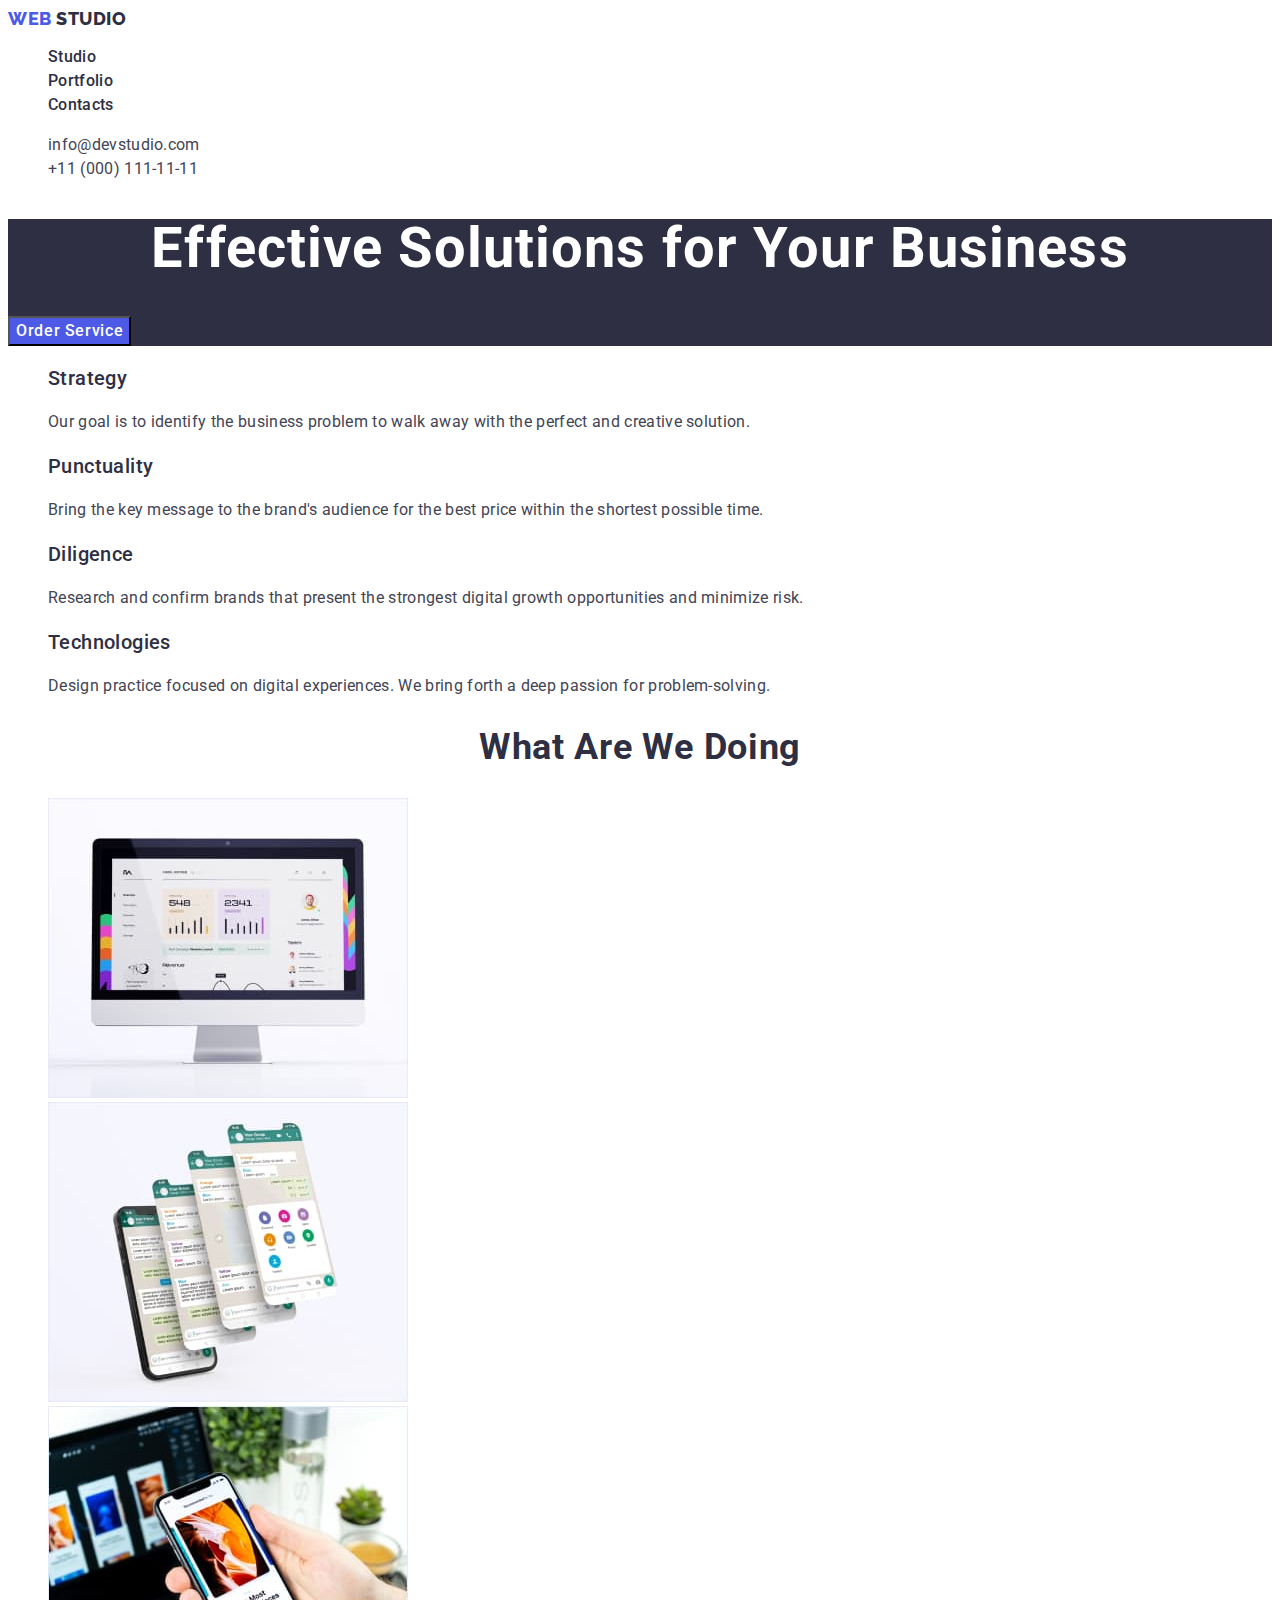
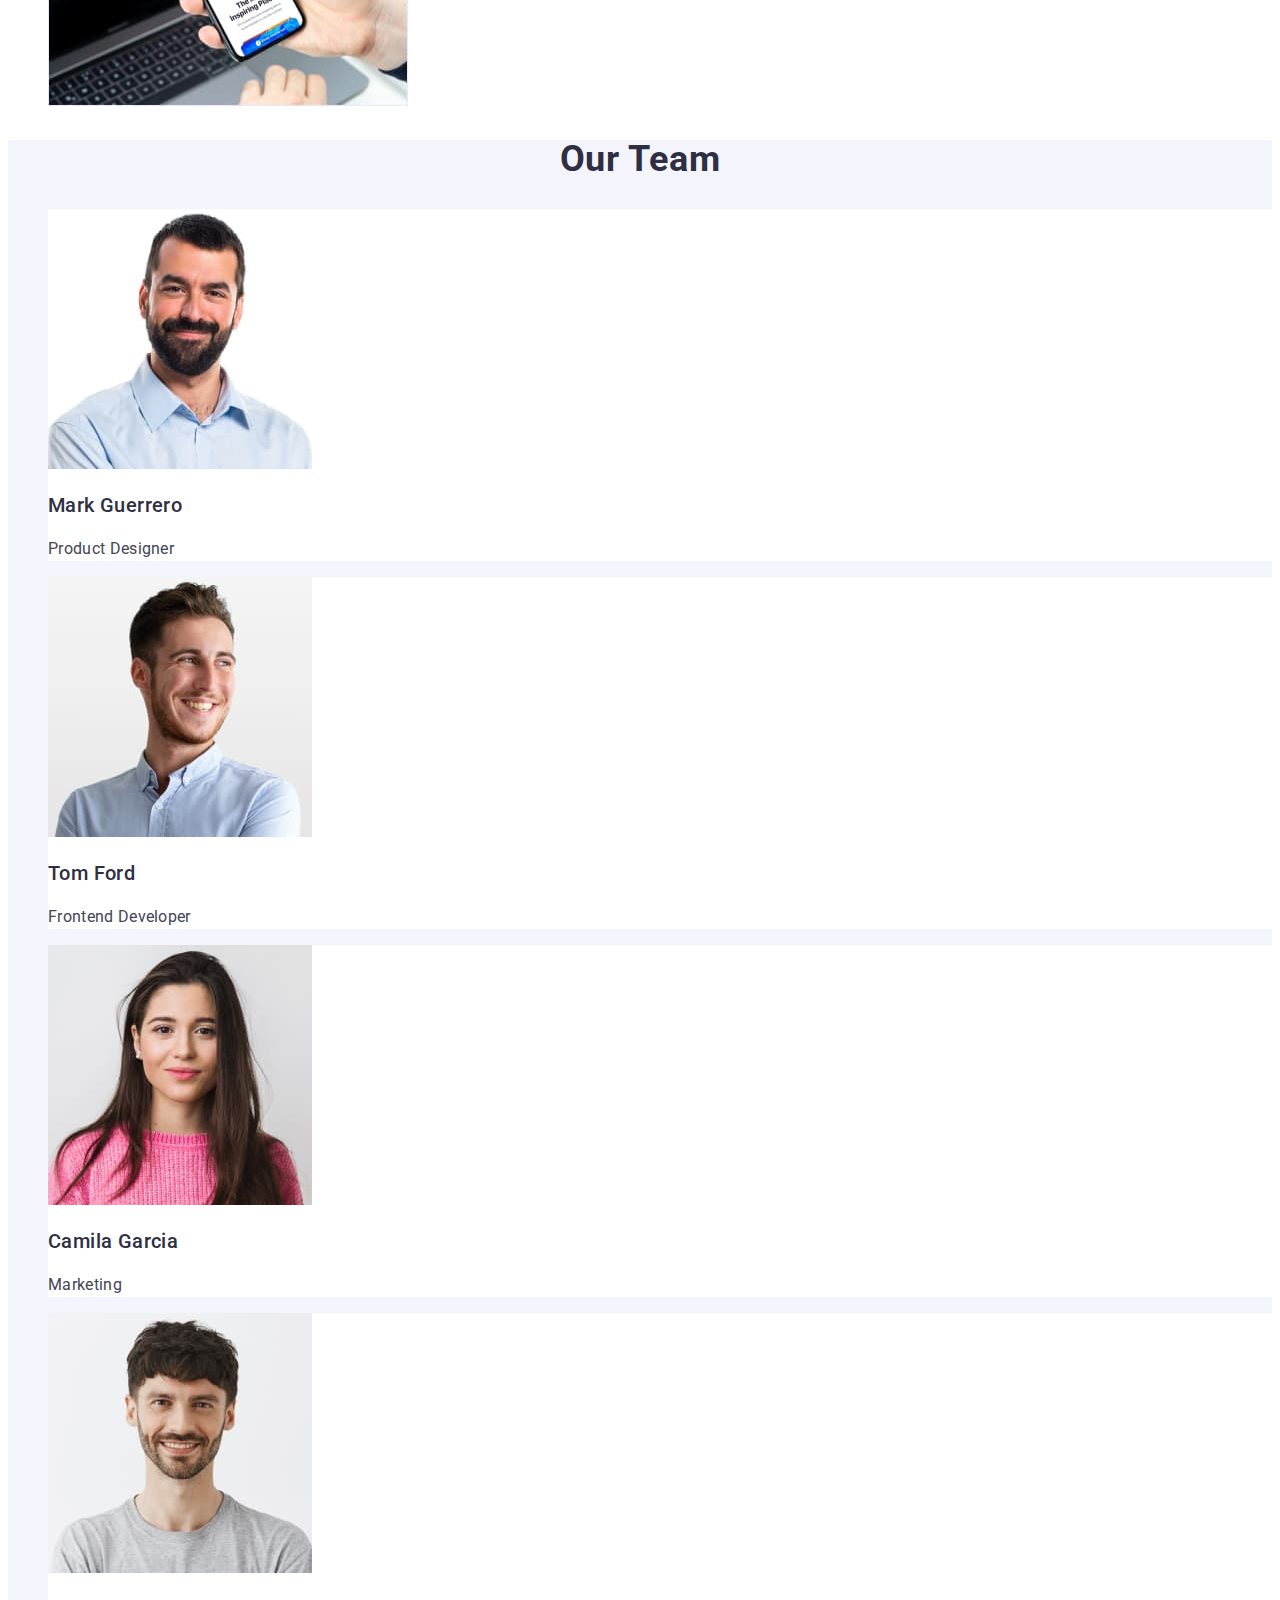
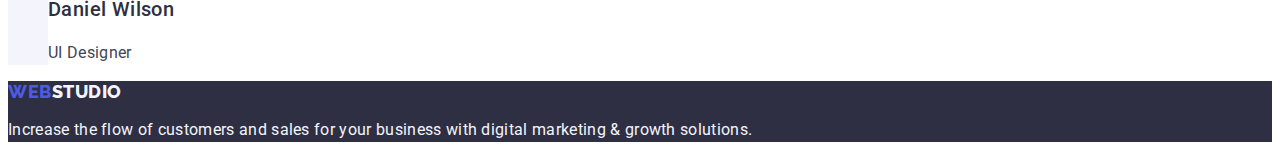
<file: index.html>
<!DOCTYPE html>
<html lang="en">
  <head>
    <meta charset="UTF-8" />
    <meta name="viewport" content="width=device-width, initial-scale=1.0" />
    <title>GOIT homework</title>
    <link rel="preconnect" href="https://fonts.googleapis.com" />
    <link rel="preconnect" href="https://fonts.gstatic.com" crossorigin />
    <link
      href="https://fonts.googleapis.com/css2?family=Raleway:wght@800&family=Roboto:wght@400;500;700;900&display=swap"
      rel="stylesheet"
    />
    <link rel="stylesheet" href="./css/styles.css" />
  </head>
  <body>
    <!-- header -->

    <header>
      <nav>
        <a class="link logo" href="./portfolio.html">
          Web
          <span class="logo-two">Studio</span></a
        >
        <ul class="list">
          <li class="nav-list-item">
            <a class="link list-position" href="./index.html">Studio</a>
          </li>

          <li class="nav-list-item">
            <a class="link list-position" href="./portfolio.html">Portfolio</a>
          </li>

          <li class="nav-list-item">
            <a class="link list-position" href="">Contacts</a>
          </li>
        </ul>
      </nav>

      <!-- phone,email -->

      <address class="addr">
        <ul class="list">
          <li class="address-item">
            <a class="link address-link" href="mailto:info@devstudio.com"
              >info@devstudio.com</a
            >
          </li>
          <li class="address-item">
            <a class="link address-link" href="tel:+110001111111"
              >+11 (000) 111-11-11</a
            >
          </li>
        </ul>
      </address>
    </header>

    <!-- Hero  -->

    <main>
      <section class="section-hero">
        <h1 class="hero-title">Effective Solutions for Your Business</h1>
        <button class="hero-btn" type="button">Order Service</button>
      </section>

      <!-- Effective  -->

      <section class="section-effective">
        <h2 hidden>advantages</h2>
        <ul class="list">
          <li>
            <h3 class="effective-list-title">Strategy</h3>
            <p class="effective-list-dscr">
              Our goal is to identify the business problem to walk away with the
              perfect and creative solution.
            </p>
          </li>
          <li>
            <h3 class="effective-list-title">Punctuality</h3>
            <p class="effective-list-dscr">
              Bring the key message to the brand's audience for the best price
              within the shortest possible time.
            </p>
          </li>
          <li>
            <h3 class="effective-list-title">Diligence</h3>
            <p class="effective-list-dscr">
              Research and confirm brands that present the strongest digital
              growth opportunities and minimize risk.
            </p>
          </li>
          <li>
            <h3 class="effective-list-title">Technologies</h3>
            <p class="effective-list-dscr">
              Design practice focused on digital experiences. We bring forth a
              deep passion for problem-solving.
            </p>
          </li>
        </ul>
      </section>

      <!-- Advantages -->

      <section class="section-advantages">
        <h2 class="advantages-title">What are we doing</h2>
        <ul class="list">
          <li class="advantages-list-item">
            <img
              class="adventages-list-img"
              src="./images/themostinspringplaces.jpg"
              alt="the most inspring places"
              width="360"
              height="300"
            />
          </li>
          <li class="advantages-list-item">
            <img
              class="adventages-list-img"
              src="./images/mobile.jpg"
              alt="mobile version of the site"
              width="360"
              height="300"
            />
          </li>
          <li class="advantages-list-item">
            <img
              class="adventages-list-img"
              src="./images/unique-design.jpg"
              alt="unique design"
              width="360"
              height="300"
            />
          </li>
        </ul>
      </section>

      <!-- Our Team -->

      <section class="section-team">
        <h2 class="team-title">Our Team</h2>
        <ul class="list">
          <li class="team-list-item">
            <img
              class="team-list-img"
              src="./images/designer.jpg"
              alt="Mark Guerrero Product Designer"
              width="264"
              height="260"
            />
            <h3 class="team-list-subtitle">Mark Guerrero</h3>
            <p class="team-list-text">Product Designer</p>
          </li>
          <li class="team-list-item">
            <img
              class="team-list-img"
              src="./images/deweloper.jpg"
              alt="Tom Ford Frontend Developer"
              width="264"
              height="260"
            />
            <h3 class="team-list-subtitle">Tom Ford</h3>
            <p class="team-list-text">Frontend Developer</p>
          </li>
          <li class="team-list-item">
            <img
              class="team-list-img"
              src="./images/marketing.jpg"
              alt="Camila Garcia Marketing"
              width="264"
              height="260"
            />
            <h3 class="team-list-subtitle">Camila Garcia</h3>
            <p class="team-list-text">Marketing</p>
          </li>
          <li class="team-list-item">
            <img
              class="team-list-img"
              src="./images/uidesigner.jpg"
              alt="Daniel Wilson UI Designer"
              width="264"
              height="260"
            />
            <h3 class="team-list-subtitle">Daniel Wilson</h3>
            <p class="team-list-text">UI Designer</p>
          </li>
        </ul>
      </section>
    </main>
    <!-- footer -->

    <footer class="footer">
      <a class="link logo-footer-one" href="./index.html"
        >Web<span class="logo-footer-two">Studio</span></a
      >
      <p class="footer-dscr">
        Increase the flow of customers and sales for your business with digital
        marketing & growth solutions.
      </p>
    </footer>
  </body>
</html>
</file>
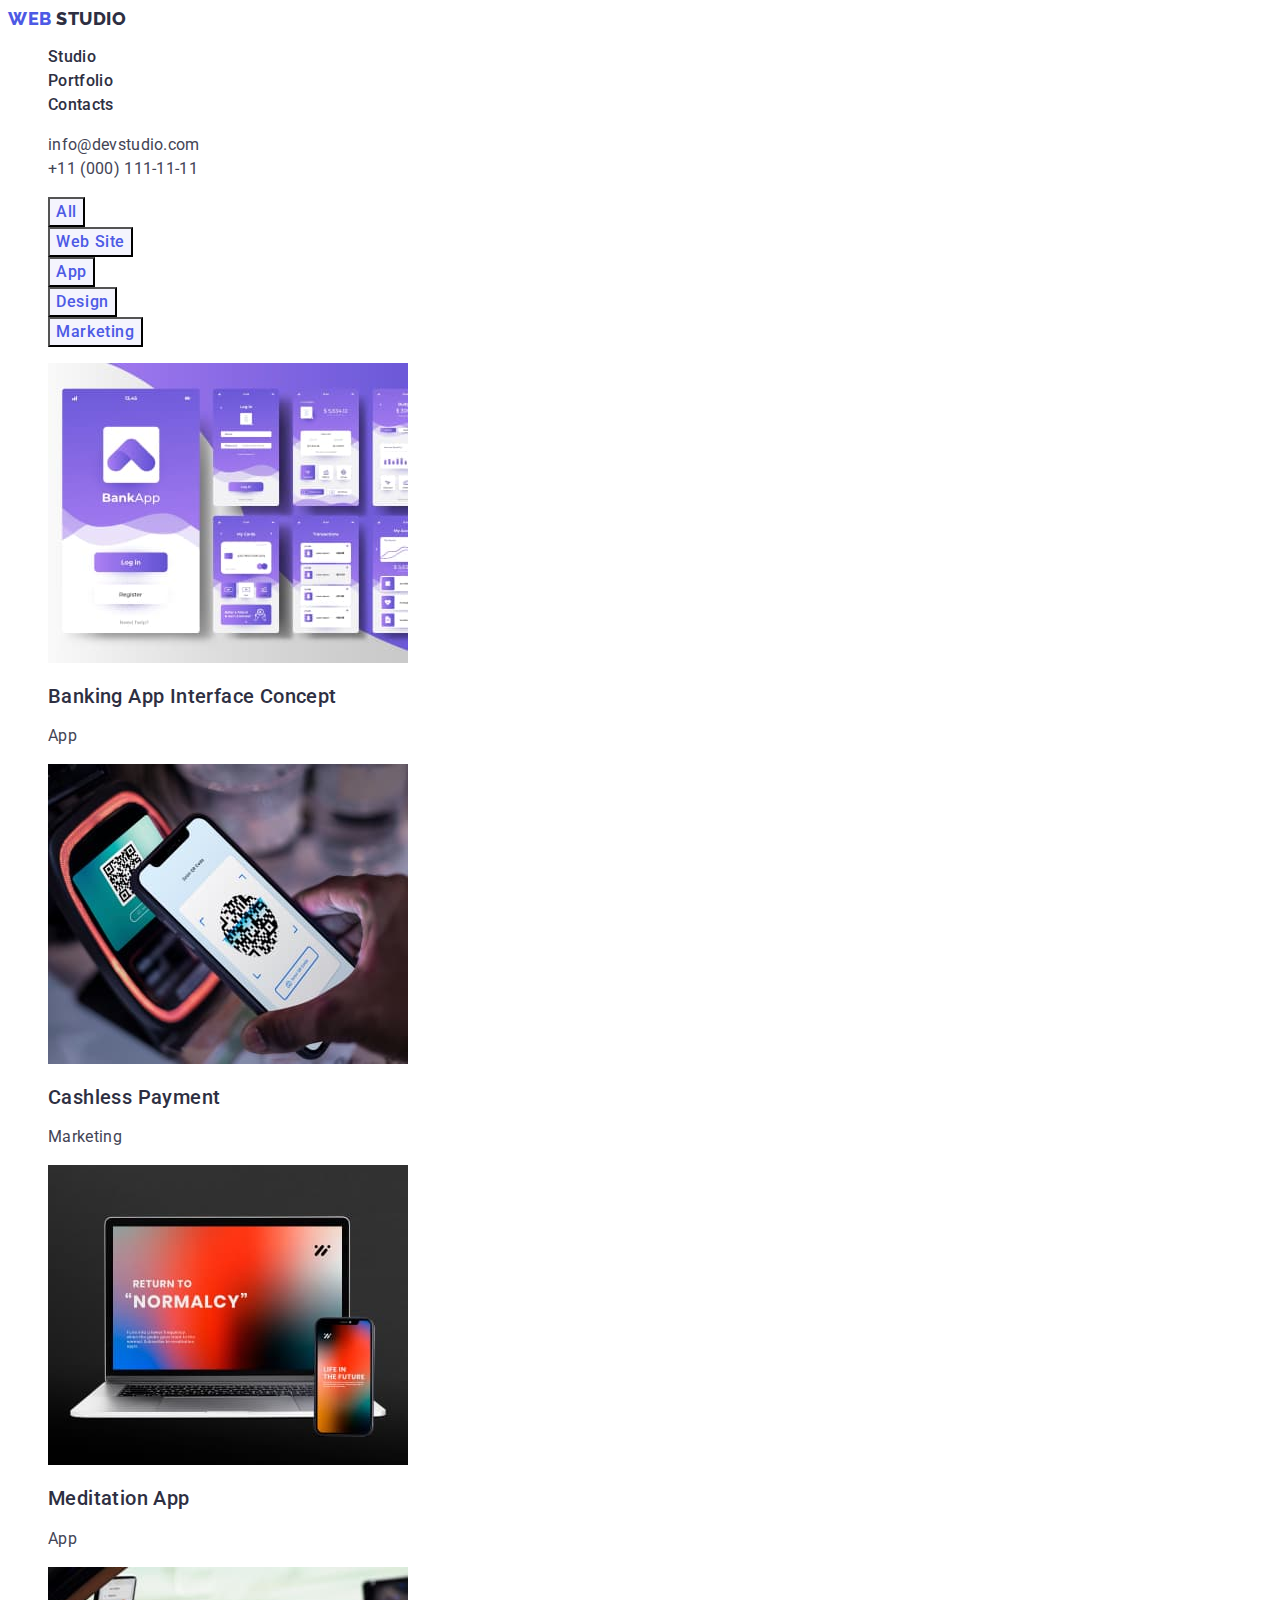
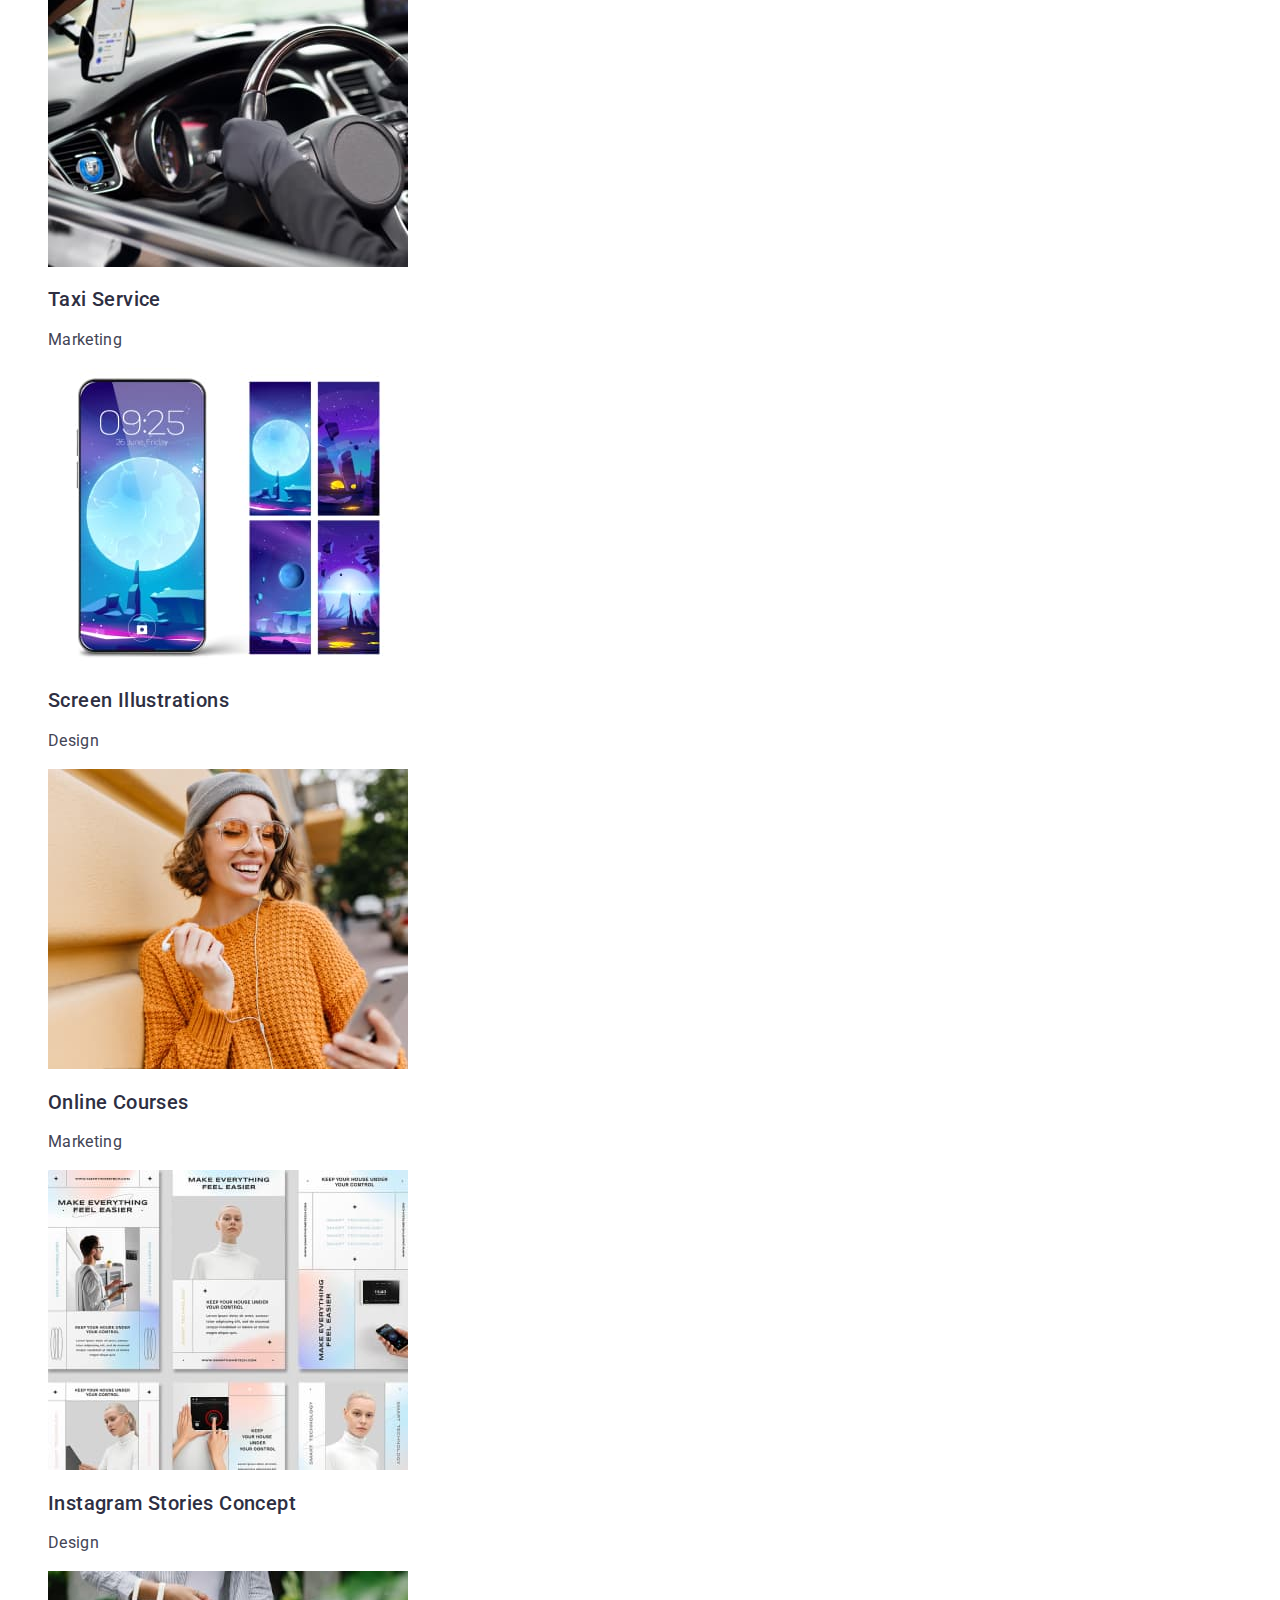
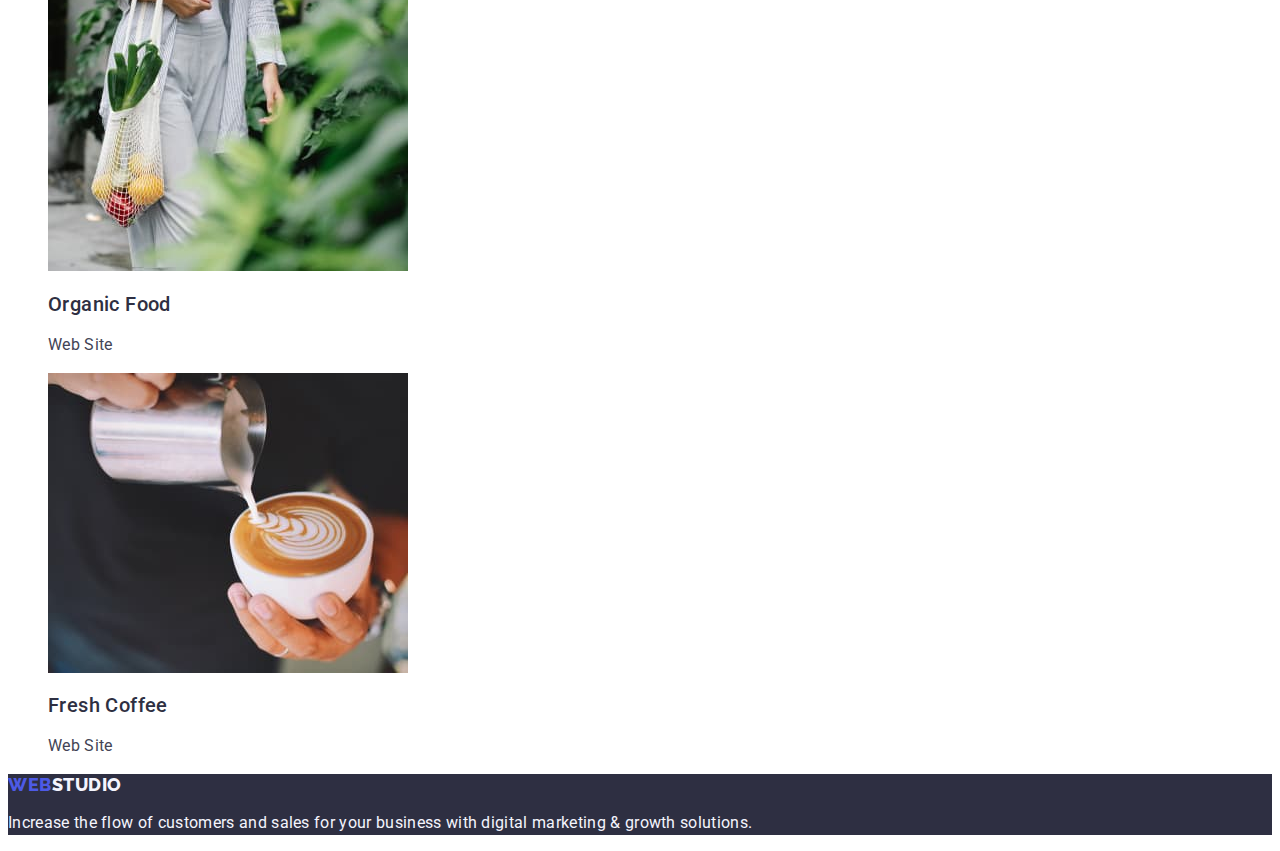
<file: portfolio.html>
<!DOCTYPE html>
<html lang="en">
  <head>
    <meta charset="UTF-8" />
    <meta name="viewport" content="width=device-width, initial-scale=1.0" />
    <title>Portfolio</title>
    <link rel="preconnect" href="https://fonts.googleapis.com" />
    <link rel="preconnect" href="https://fonts.gstatic.com" crossorigin />
    <link
      href="https://fonts.googleapis.com/css2?family=Raleway:wght@800&family=Roboto:wght@400;500;700;900&display=swap"
      rel="stylesheet"
    />
    <link rel="stylesheet" href="./css/styles.css" />
  </head>
  <body>
    <!-- header -->

    <header>
      <nav>
        <a class="link logo" href="./portfolio.html">
          Web
          <span class="logo-two">Studio</span></a
        >
        <ul class="list">
          <li class="nav-list-item">
            <a class="link list-position" href="./index.html">Studio</a>
          </li>

          <li class="nav-list-item">
            <a class="link list-position" href="./portfolio.html">Portfolio</a>
          </li>

          <li class="nav-list-item">
            <a class="link list-position" href="">Contacts</a>
          </li>
        </ul>
      </nav>

      <!-- phone,email -->

      <address class="addr">
        <ul class="list">
          <li class="address-item">
            <a class="link address-link" href="mailto:info@devstudio.com"
              >info@devstudio.com</a
            >
          </li>
          <li class="address-item">
            <a class="link address-link" href="tel:+110001111111"
              >+11 (000) 111-11-11</a
            >
          </li>
        </ul>
      </address>
    </header>
    <main>
      <!-- buttons -->

      <section class="section-btn">
        <h1 hidden>Section</h1>
        <ul class="list">
          <li class="btn-list-item">
            <button class="button-name" type="button">All</button>
          </li>
          <li class="btn-list-item">
            <button class="button-name" type="button">Web Site</button>
          </li>
          <li class="btn-list-item">
            <button class="button-name" type="button">App</button>
          </li>
          <li class="btn-list-item">
            <button class="button-name" type="button">Design</button>
          </li>
          <li class="btn-list-item">
            <button class="button-name" type="button">Marketing</button>
          </li>
        </ul>
        <!-- project -->

        <ul class="list">
          <li class="project-list-item">
            <a class="ptoject-list-img link" href="#">
              <img
                src="./images/row1/img.jpg"
                alt="bank application"
                width="360"
                height="300"
              />
              <h2 class="project-list-text">Banking App Interface Concept</h2>
              <p class="project-list-dscr">App</p>
            </a>
          </li>
          <li class="project-list-item">
            <a class="ptoject-list-img link" href="#">
              <img
                src="./images/row1/img1.jpg"
                alt="mobile qr code"
                width="360"
                height="300"
              />
              <h2 class="project-list-text">Cashless Payment</h2>
              <p class="project-list-dscr">Marketing</p>
            </a>
          </li>
          <li class="project-list-item">
            <a class="ptoject-list-img link" href="#">
              <img
                src="./images/row1/img2.jpg"
                alt="mobile and phone"
                width="360"
                height="300"
              />
              <h2 class="project-list-text">Meditation App</h2>
              <p class="project-list-dscr">App</p>
            </a>
          </li>
          <li class="project-list-item">
            <a class="ptoject-list-img link" href="#">
              <img
                src="./images/row2/img.jpg"
                alt="mobile taxi"
                width="360"
                height="300"
              />
              <h2 class="project-list-text">Taxi Service</h2>
              <p class="project-list-dscr">Marketing</p>
            </a>
          </li>
          <li class="project-list-item">
            <a class="ptoject-list-img link" href="#">
              <img
                src="./images/row2/img1.jpg"
                alt="mobile illustration"
                width="360"
                height="300"
              />
              <h2 class="project-list-text">Screen Illustrations</h2>
              <p class="project-list-dscr">Design</p>
            </a>
          </li>
          <li class="project-list-item">
            <a class="ptoject-list-img link" href="#">
              <img
                src="./images/row2/img2.jpg"
                alt="online courses"
                width="360"
                height="300"
              />
              <h2 class="project-list-text">Online Courses</h2>
              <p class="project-list-dscr">Marketing</p>
            </a>
          </li>
          <li class="project-list-item">
            <a class="ptoject-list-img link" href="#">
              <img
                src="./images/row3/img.jpg"
                alt="Instagram Stories Concept"
                width="360"
                height="300"
              />
              <h2 class="project-list-text">Instagram Stories Concept</h2>
              <p class="project-list-dscr">Design</p>
            </a>
          </li>
          <li class="project-list-item">
            <a class="ptoject-list-img link" href="#">
              <img
                src="./images/row3/img1.jpg"
                alt="Organic Food"
                width="360"
                height="300"
              />
              <h2 class="project-list-text">Organic Food</h2>
              <p class="project-list-dscr">Web Site</p>
            </a>
          </li>
          <li class="project-list-item">
            <a class="ptoject-list-img link" href="#">
              <img
                src="./images/row3/img2.jpg"
                alt="Fresh Coffee"
                width="360"
                height="300"
              />
              <h2 class="project-list-text">Fresh Coffee</h2>
              <p class="project-list-dscr">Web Site</p>
            </a>
          </li>
        </ul>
      </section>
    </main>
    <!-- footer -->

    <footer class="footer">
      <a class="link logo-footer-one" href="./index.html"
        >Web<span class="logo-footer-two">Studio</span></a
      >
      <p class="footer-dscr">
        Increase the flow of customers and sales for your business with digital
        marketing & growth solutions.
      </p>
    </footer>
  </body>
</html>
</file>
<file: css/styles.css>
:root {
  --iris: #4d5ae5;
  --navyblue: #2e2f42;
  --white: #ffffff;
  --cloud: #f4f4fd;
  --cornflower: #e7e9fc;
  --slate: #434455;
  --ocean: #404bbf;
}
body {
  font-family: 'Roboto', sans-serif;
  color: var(--slate);
  background-color: #ffffff;
}

/* portfolio */

header {
  background: var(--white);
}
.section-hero {
  background: var(--navyblue);
}
.list {
  list-style: none;
}
.link {
  text-decoration: none;
}

/* Header */

.logo {
  color: var(--iris);
  font-size: 18px;
  letter-spacing: 0.03em;
  text-transform: uppercase;
  font-family: 'Raleway', sans-serif;
  font-weight: 800;
  line-height: 1.17;
}
.logo-two {
  color: var(--navyblue);
  font-size: 18px;
  letter-spacing: 0.03em;
  text-transform: uppercase;
  font-family: 'Raleway', sans-serif;
  font-weight: 800;
  line-height: 1.17;
}
.list-position {
  font-weight: 500;
  font-size: 16px;
  line-height: 1.5;
  letter-spacing: 0.02em;
  color: var(--navyblue, #2e2f42);
}

.list-position:hover,
.list-position:focus {
  color: var(--ocean);
}
/* Header address */
.address-link {
  font-style: normal;
  line-height: 1.5;
  letter-spacing: 0.02em;
  color: var(--slate);
}
.address-link:hover,
.address-link:focus {
  color: var(--ocean);
}
.addr {
  font-style: normal;
}

/* buttons  */

.button-name {
  color: var(--iris);
  text-align: center;
  font-family: 'Roboto', sans-serif;
  font-size: 16px;
  font-style: normal;
  font-weight: 500;
  line-height: 1.5;
  letter-spacing: 0.04em;
  background-color: var(--cloud);
  cursor: pointer;
}
.button-name:hover,
.button-name:focus {
  color: var(--white);
  background-color: var(--ocean);
}
/* project  */
.project-list-text {
  color: var(--navyblue);
  font-size: 20px;
  font-style: normal;
  font-weight: 500;
  line-height: 1.2;
  letter-spacing: 0.02em;
}
.project-list-dscr {
  color: var(--slate);
  font-style: normal;
  line-height: 1.5;
  font-size: 16px;
  letter-spacing: 0.02em;
}

/* index.html */

/* Hero */

.hero-title {
  color: var(--white);
  font-size: 56px;
  font-weight: 700;
  line-height: 1.07;
  text-align: center;
  letter-spacing: 0.02em;
}
.hero-btn {
  font-family: 'Roboto', sans-serif;
  font-weight: 500;
  font-size: 16px;
  line-height: 1.5;
  letter-spacing: 0.04em;
  color: var(--white);
  background-color: var(--iris);
  cursor: pointer;
}
.hero-btn:hover,
.hero-btn:focus {
  color: var(--white);
  background-color: var(--ocean, #404bbf);
}

/* Effective  */

.effective-list-title {
  color: var(--navyblue);
  font-family: Roboto;
  font-size: 20px;
  font-weight: 500;
  line-height: 1.2;
  letter-spacing: 0.02em;
}
.effective-list-dscr {
  color: var(--slate);
  line-height: 1.5;
  letter-spacing: 0.02em;
}

/*  Advantages */

.advantages-title {
  color: var(--navyblue);
  text-align: center;
  font-size: 36px;
  line-height: 1.11;
  letter-spacing: 0.02em;
  text-transform: capitalize;
}
.adventages-img {
  border: 1px solid var(--cornflower);
}

/* Our Team */
.section-team {
  background: var(--cloud);
}
.team-title {
  color: var(--navyblue);
  text-align: center;
  font-size: 36px;
  line-height: 1.11;
  letter-spacing: 0.02em;
  text-transform: capitalize;
}
.team-list-item {
  background-color: #ffffff;
}
.team-list-subtitle {
  color: var(--navyblue);
  font-size: 20px;
  font-weight: 500;
  line-height: 1.2;
  letter-spacing: 0.02em;
}
.team-list-text {
  color: var(--slate);
  line-height: 1.5;
  letter-spacing: 0.02em;
}

/* Footer */

.footer {
  background-color: var(--navyblue);
}

.logo-footer-one {
  color: var(--iris);
  font-family: 'Raleway', sans-serif;
  font-size: 18px;
  font-style: normal;
  font-weight: 800;
  line-height: 1.17;
  letter-spacing: 0.03em;
  text-transform: uppercase;
}

.logo-footer-two {
  justify-content: center;
  color: var(--cloud);
  font-size: 18px;
  font-style: normal;
  line-height: 1.7;
  font-family: 'Raleway', sans-serif;
  font-weight: 800;
  line-height: 1.17;
  letter-spacing: 0.03em;
  text-transform: uppercase;
}

.footer-dscr {
  color: var(--cloud);
  line-height: 1.5;
  letter-spacing: 0.02em;
}
</file>
